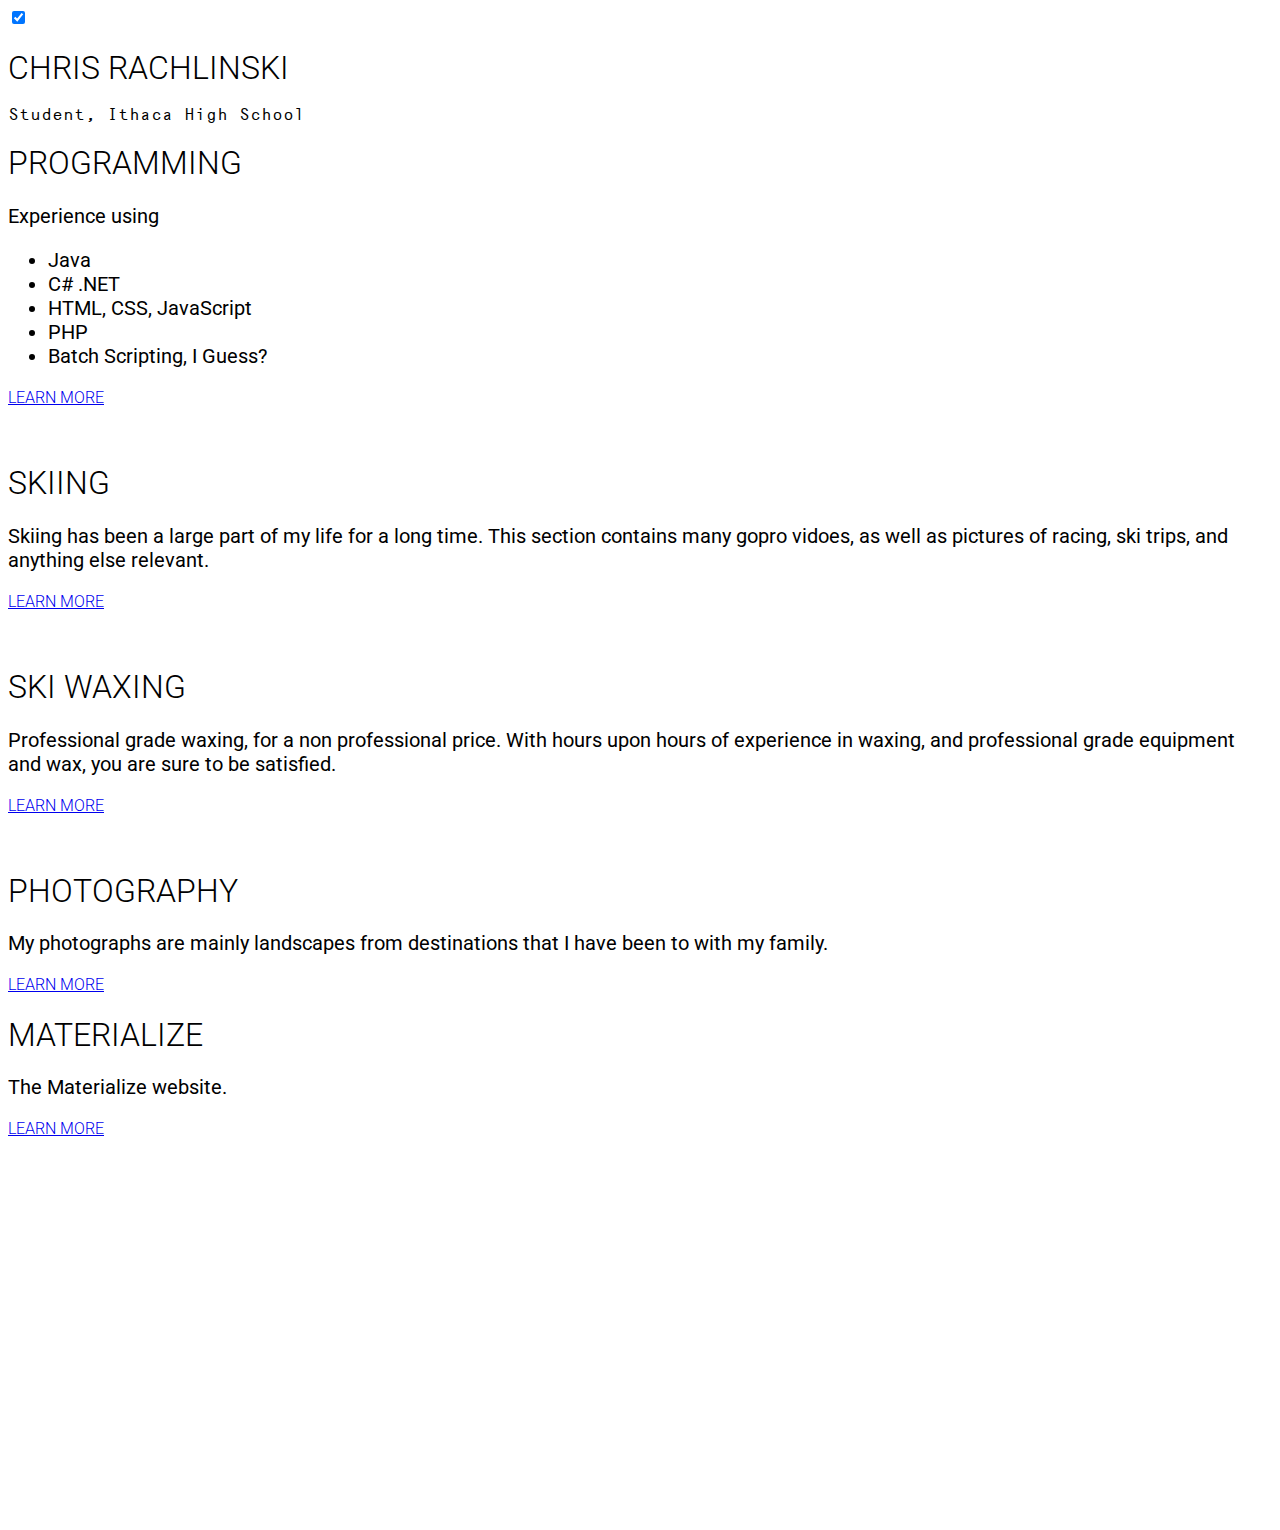
<file: index.html>
<!DOCTYPE html>
<html lang="en">
	<head>
		<title>Chris Rachlinski</title>
		<meta name="viewport" content="width=device-width, initial-scale=1">
		<link rel="stylesheet" href="https://bootswatch.com/darkly/bootstrap.min.css" id="main-sheet">
		<!--<link rel="stylesheet" href="https://bootswatch.com/flatly/bootstrap.min.css">-->
		<link rel="stylesheet" href="css\main.css" id="">
		<link href="https://fonts.googleapis.com/icon?family=Material+Icons" rel="stylesheet">
		<link href="https://fonts.googleapis.com/css?family=Roboto" rel="stylesheet">
		<link href='https://fonts.googleapis.com/css?family=Roboto:100' rel='stylesheet' type='text/css'>
		<link href="https://gitcdn.github.io/bootstrap-toggle/2.2.2/css/bootstrap-toggle.min.css" rel="stylesheet">
	</head>
	<body class="">
		<script src="https://code.jquery.com/jquery-3.2.1.min.js" integrity="sha256-hwg4gsxgFZhOsEEamdOYGBf13FyQuiTwlAQgxVSNgt4=" crossorigin="anonymous"></script>
		<script src="https://maxcdn.bootstrapcdn.com/bootstrap/3.3.7/js/bootstrap.min.js" integrity="sha384-Tc5IQib027qvyjSMfHjOMaLkfuWVxZxUPnCJA7l2mCWNIpG9mGCD8wGNIcPD7Txa" crossorigin="anonymous"></script>
		<script src="https://gitcdn.github.io/bootstrap-toggle/2.2.2/js/bootstrap-toggle.min.js"></script>
		<script src="js/main.js"></script>

		<div class="container-fluid">
			<div class="bg-danger slant-div-45" id="redslant"></div>
			<!-- Page title -->
			<div class="row">
				<div class="jumbotron sharp-corner">
					<div class="col-md-1 col-md-offset-11">
						<input type="checkbox" checked data-toggle="toggle" data-on="Light Mode" data-off="Dark Mode" data-size="small" data-onstyle="default" id="nightToggle" onclick="" class="sharp-corner">
					</div>
					<h1 class="thin-roboto text-center">CHRIS RACHLINSKI</h1>
					<p class="text-muted under-title text-center">Student, Ithaca High School</p> 
				</div>
			</div>
			<!-- Programming description -->
			<div class="row">
				<div class="col-md-4 col-md-offset-1">
					<div class="panel panel-default sharp-corner">
						<div class="panel-heading sharp-corner">
							<h1 class="thin-roboto">PROGRAMMING</h1>
						</div>
						<div class="panel-body sharp-corner">
							<p class="roboto big-font">Experience using</p>
							<ul class="roboto big-font">
								<li>Java</li>
								<li>C# .NET</li>
								<li>HTML, CSS, JavaScript</li>
								<li>PHP</li>
								<li>Batch Scripting, I Guess?</li>
							</ul>
							<a href="pages/programming.html" class="btn btn-danger thin-roboto sharp-corner">LEARN MORE</a>
						</div>
					</div>
				</div>				
			</div>
			<div class="row"> <br /> <br /></div>
			<!-- Skiing video section -->
			<div class="row">
				<div class="col-md-4 col-md-offset-7">
					<div class="panel panel-default sharp-corner ">
						<div class="panel-heading sharp-corner">
							<h1 class="thin-roboto">SKIING</h1>
						</div>
						<div class="panel-body sharp-corner">
							<p class="roboto big-font">Skiing has been a large part of my life for a long time.  This section contains many gopro vidoes, as well as pictures of racing, ski trips, and anything else relevant.</p>
							<a href="pages/skiing.html" class="btn btn-danger sharp-corner thin-roboto">LEARN MORE</a>
						</div>
					</div>
				</div>
			</div>
			<div class="row"> <br /> <br /></div>
			<!-- Ski Waxing Section -->
			<div class="row">
				<div class="col-md-4 col-md-offset-1">
					<div class="panel panel-default sharp-corner ">
						<div class="panel-heading sharp-corner">
							<h1 class="thin-roboto">SKI WAXING</h1>
						</div>
						<div class="panel-body sharp-corner">
							<p class="roboto big-font">Professional grade waxing, for a non professional price.  With hours upon hours of experience in waxing, and professional grade equipment and wax, you are sure to be satisfied.</p>
							<a href="pages/skiwax.html" class="btn btn-danger sharp-corner thin-roboto">LEARN MORE</a>
						</div>
					</div>
				</div>
			</div>
			<div class="row"> <br /> <br /></div>
			<!-- Photography description -->
			<div class="row">
				<div class="col-md-4 col-md-offset-7">
					<div class="panel panel-default sharp-corner">
						<div class="panel-heading sharp-corner">
							<h1 class="thin-roboto">PHOTOGRAPHY</h1>
						</div>
						<div class="panel-body sharp-corner">
							<p class="roboto big-font">My photographs are mainly landscapes from destinations that I have been to with my family.</p>
							<a href="pages/photo.html" class="btn btn-danger sharp-corner thin-roboto">LEARN MORE</a>
						</div>
					</div>
				</div>
			</div>
			<!-- Old -->
			<div class="row">
				<div class="col-md-4 col-md-offset-1">
					<div class="panel panel-default sharp-corner ">
						<div class="panel-heading sharp-corner">
							<h1 class="thin-roboto">MATERIALIZE</h1>
						</div>
						<div class="panel-body sharp-corner">
							<p class="roboto big-font">The Materialize website.</p>
							<a href="pages/materialize.html" class="btn btn-danger sharp-corner thin-roboto">LEARN MORE</a>
						</div>
					</div>
				</div>
			</div>
			<div class="row"> <br /> <br /></div>
		</div>
	</body>
</html>
</file>
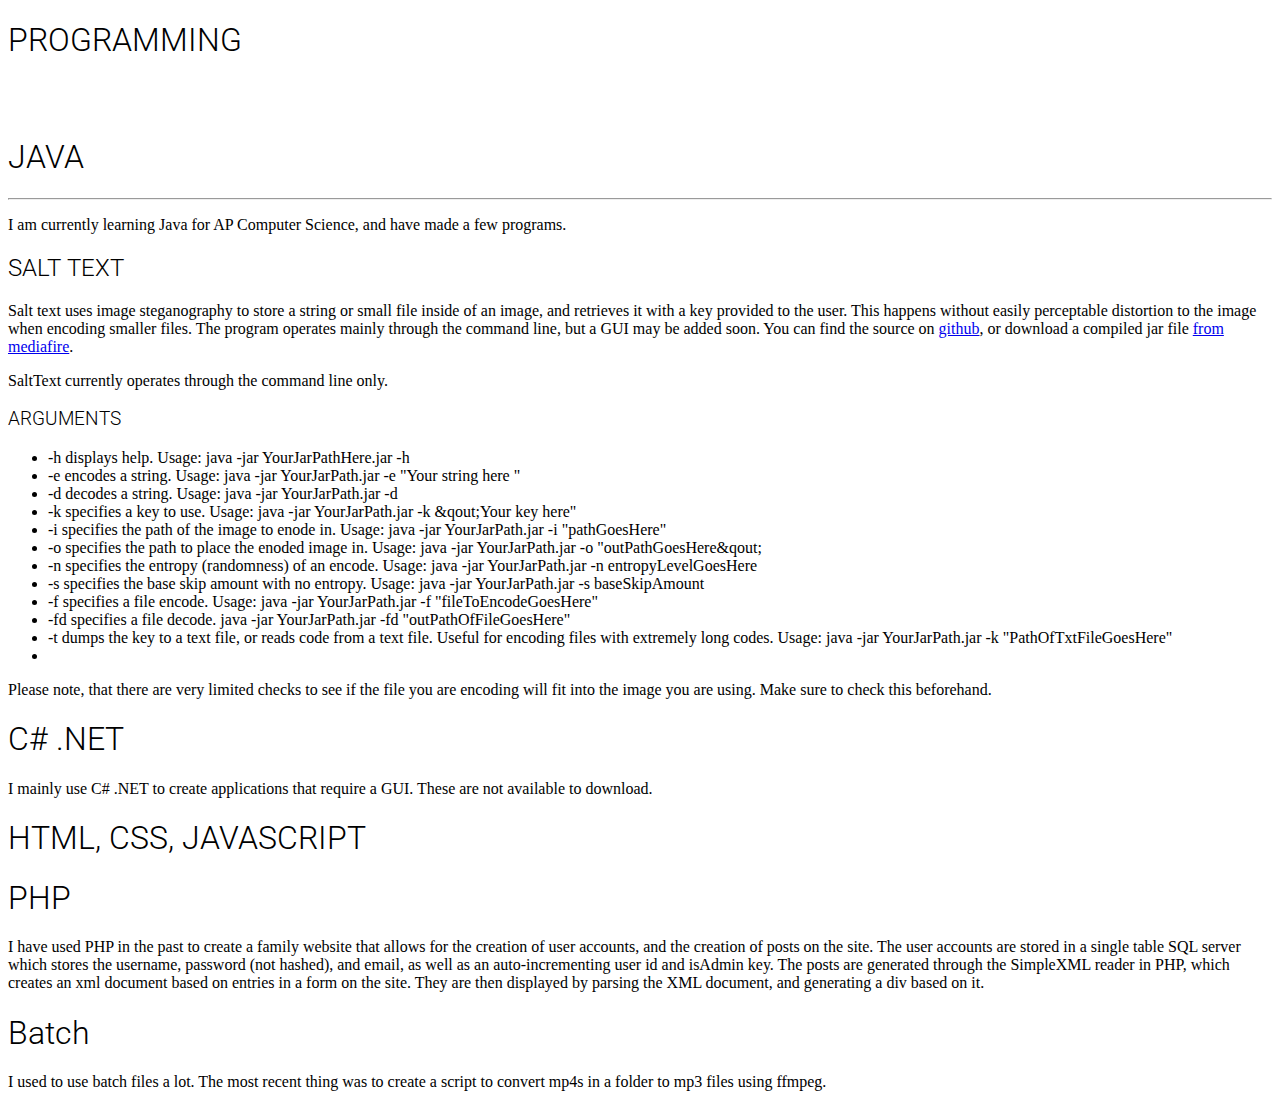
<file: pages/programming.html>
<!DOCTYPE html>
<html lang="en">
	<head>
		<title>Programming</title>
		<meta name="viewport" content="width=device-width, initial-scale=1">
		<link rel="stylesheet" href="https://bootswatch.com/flatly/bootstrap.min.css">
		<link rel="stylesheet" href="..\css\main.css">
		<link href="https://fonts.googleapis.com/icon?family=Material+Icons" rel="stylesheet">
		<link href="https://fonts.googleapis.com/css?family=Roboto" rel="stylesheet">
		<link href='https://fonts.googleapis.com/css?family=Roboto:100' rel='stylesheet' type='text/css'>
	</head>
	<body class="">
		<script src="https://pre.jquery.com/jquery-3.2.1.min.js" integrity="sha256-hwg4gsxgFZhOsEEamdOYGBf13FyQuiTwlAQgxVSNgt4=" crossorigin="anonymous"></script>
		<script src="https://maxcdn.bootstrapcdn.com/bootstrap/3.3.7/js/bootstrap.min.js" integrity="sha384-Tc5IQib027qvyjSMfHjOMaLkfuWVxZxUPnCJA7l2mCWNIpG9mGCD8wGNIcPD7Txa" crossorigin="anonymous"></script>

		<div class="container-fluid">
			<div class="row">
				<div class="sharp-corner">
					<div class="jumbotron sharp-corner">
						<h1 class="thin-roboto text-center">PROGRAMMING</h1>
					</div>
				</div>
			</div>
			<div><br /><br /></div>
			<section name="java">
				<div class="row">
					<div class="col-md-10 col-md-offset-1">
						<div class="panel panel-danger panel-default sharp-corner">
							<div class="sharp-corner">
								<h1 class="thin-roboto text-center">JAVA</h1>
							</div>
							<div class="bg-danger"><hr></div>
							<div class="panel-body sharp-corner">
								<p id="SaltTextDesc">
									I am currently learning Java for AP Computer Science, and have made a few programs.
									<br />
									<h2 class="thin-roboto text-center">SALT TEXT</h2>
									Salt text uses image steganography to store a string or small file inside of an image, and retrieves it with a key provided to the user.  
									This happens without easily perceptable distortion to the image when encoding smaller files.  The program operates mainly through the command
									line, but a GUI may be added soon.  You can find the source on <a href="https://github.com/chrisco210/SaltText">github</a>,
									or download a compiled jar file <a href="http://www.mediafire.com/file/0xq122vw0g4oe4b/SaltText.jar">from mediafire</a>.
								</p>
								<p id="SaltTextDocs">
									SaltText currently operates through the command line only.
									<h3 class="thin-roboto text-center">ARGUMENTS</h3>
									<ul>
										<li>-h displays help.  Usage: java -jar YourJarPathHere.jar -h</li>
										<li>-e encodes a string.  Usage: java -jar YourJarPath.jar -e &quot;Your string here &quot;</li>
										<li>-d decodes a string.  Usage: java -jar YourJarPath.jar -d</li>
										<li>-k specifies a key to use.  Usage: java -jar YourJarPath.jar -k &qout;Your key here&quot;</li>
										<li>-i specifies the path of the image to enode in. Usage: java -jar YourJarPath.jar -i &quot;pathGoesHere&quot;</li>
										<li>-o specifies the path to place the enoded image in.  Usage: java -jar YourJarPath.jar -o &quot;outPathGoesHere&qout;</li>
										<li>-n specifies the entropy (randomness) of an encode.  Usage: java -jar YourJarPath.jar -n entropyLevelGoesHere</li>
										<li>-s specifies the base skip amount with no entropy.  Usage: java -jar YourJarPath.jar -s baseSkipAmount</li>
										<li>-f specifies a file encode. Usage: java -jar YourJarPath.jar -f &quot;fileToEncodeGoesHere&quot;</li>
										<li>-fd specifies a file decode.  java -jar YourJarPath.jar -fd &quot;outPathOfFileGoesHere&quot;</li>
										<li>-t dumps the key to a text file, or reads code from a text file.  Useful for encoding files with extremely long codes.  
											Usage: java -jar YourJarPath.jar -k &quot;PathOfTxtFileGoesHere&quot;<li>
									</ul>
									Please note, that there are very limited checks to see if the file you are encoding will fit into the image you are using.  Make sure to check this
									beforehand.
								</p>
							</div>
						</div>
					</div>
				</div>
			</section>
			<section name="csharp">
				<div class="row">
					<div class="col-md-10 col-md-offset-1">
						<div class="panel panel-danger panel-default sharp-corner">
							<div class="panel-heading sharp-corner">
								<h1 class="thin-roboto text-center">C# .NET</h1>
							</div>
							<div class="panel-body sharp-corner">
								<p>
									I mainly use C# .NET to create applications that require a GUI.  These are not available to download.
								</p>
							</div>
						</div>
					</div>
				</div>
			</section>
			<section name="web">
				<div class="row">
					<div class="col-md-10 col-md-offset-1">
						<div class="panel panel-danger panel-default sharp-corner">
							<div class="panel-heading sharp-corner">
								<h1 class="thin-roboto text-center">HTML, CSS, JAVASCRIPT</h1>
							</div>
							<div class="panel-body sharp-corner">
								<p>

								</p>
							</div>
						</div>
					</div>
				</div>
			</section>
			<section name="php">
				<div class="row">
					<div class="col-md-10 col-md-offset-1">
						<div class="panel panel-danger panel-default sharp-corner">
							<div class="panel-heading sharp-corner">
								<h1 class="thin-roboto text-center">PHP</h1>
							</div>
							<div class="panel-body sharp-corner">
								<p>
									I have used PHP in the past to create a family website that allows for the creation of user accounts, and the creation of posts on the site.
									The user accounts are stored in a single table SQL server which stores the username, password (not hashed), and email, as well as an auto-incrementing user
									id and isAdmin key.  The posts are generated through the SimpleXML reader in PHP, which creates an xml document based on entries in a form on the site.
									They are then displayed by parsing the XML document, and generating a div based on it.
								</p>
							</div>
						</div>
					</div>
				</div>
			</section>
			<section name="batch">
				<div class="row">
					<div class="col-md-10 col-md-offset-1">
						<div class="panel panel-danger panel-default sharp-corner">
							<div class="panel-heading sharp-corner">
								<h1 class="thin-roboto text-center">Batch</h1>
							</div>
							<div class="panel-body sharp-corner">
								<p>
									I used to use batch files a lot.  The most recent thing was to create a script to convert mp4s in a folder to mp3 files using ffmpeg.
								</p>
							</div>
						</div>
					</div>
				</div>
			</section>
		</div>
	</body>
</html>
</file>
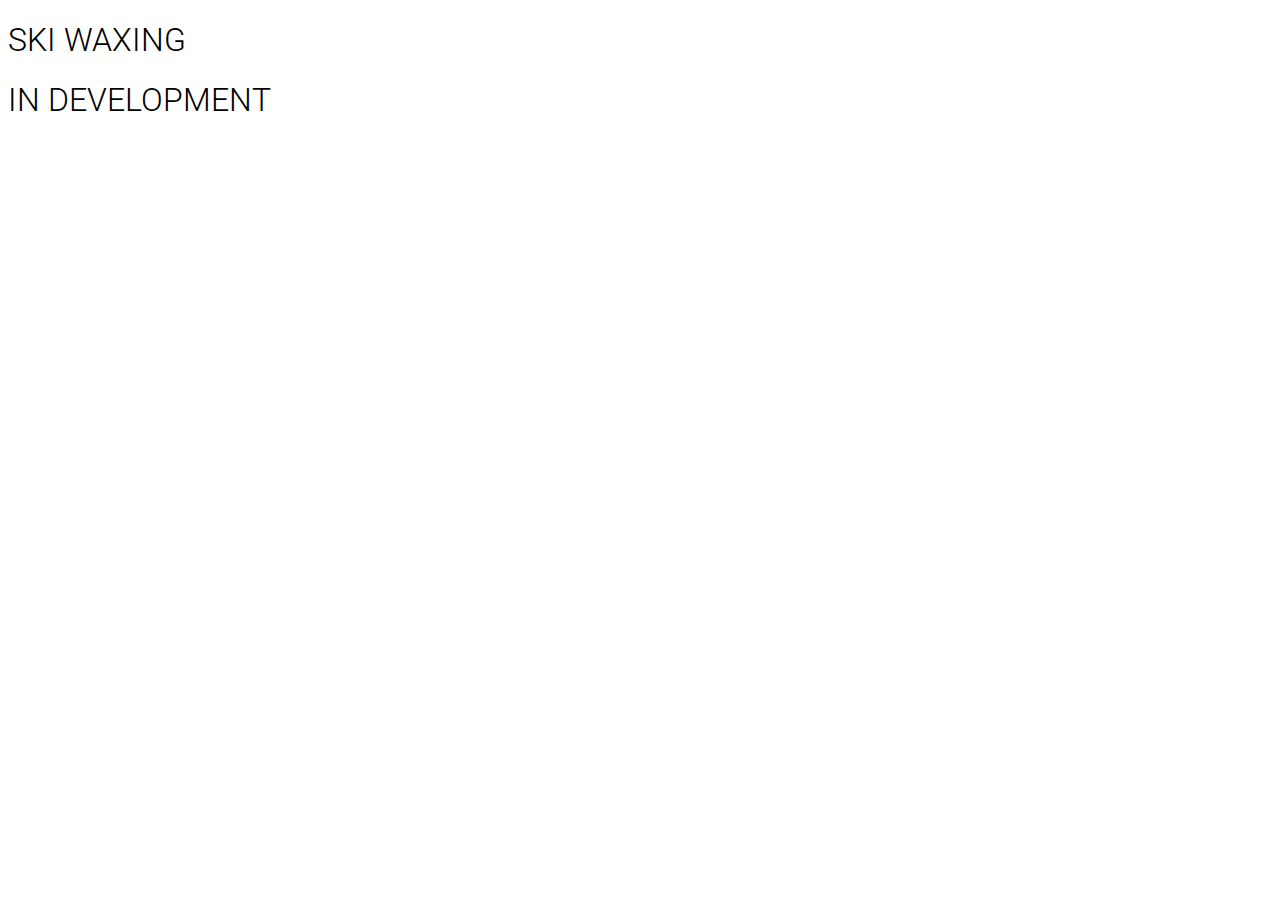
<file: pages/skiwax.html>
<!DOCTYPE html>
<html lang="en">
	<head>
		<title>Ski Waxing</title>
		<meta name="viewport" content="width=device-width, initial-scale=1">
		<link rel="stylesheet" href="https://bootswatch.com/flatly/bootstrap.min.css">
		<link rel="stylesheet" href="..\css\main.css">
		<link href="https://fonts.googleapis.com/icon?family=Material+Icons" rel="stylesheet">
		<link href="https://fonts.googleapis.com/css?family=Roboto" rel="stylesheet">
		<link href='https://fonts.googleapis.com/css?family=Roboto:100' rel='stylesheet' type='text/css'>
	</head>
	<body class="">
		<script src="https://code.jquery.com/jquery-3.2.1.min.js" integrity="sha256-hwg4gsxgFZhOsEEamdOYGBf13FyQuiTwlAQgxVSNgt4=" crossorigin="anonymous"></script>
		<script src="https://maxcdn.bootstrapcdn.com/bootstrap/3.3.7/js/bootstrap.min.js" integrity="sha384-Tc5IQib027qvyjSMfHjOMaLkfuWVxZxUPnCJA7l2mCWNIpG9mGCD8wGNIcPD7Txa" crossorigin="anonymous"></script>

		<div class="container-fluid">
			<div class="row">
				<div class="sharp-corner">
					<div class="jumbotron sharp-corner">
						<h1 class="thin-roboto text-center">SKI WAXING</h1>
					</div>
				</div>
			</div>
			<div class="row">
				<div class="col-md-4 col-md-offset-4">
					<div class="panel panel-danger panel-default sharp-corner">
						<div class="panel-body">
							<h1 class="thin-roboto text-center">IN DEVELOPMENT</h1>
						</div>
					</div>
				</div>
			</div>
		</div>
	</body>
</html>
</file>
